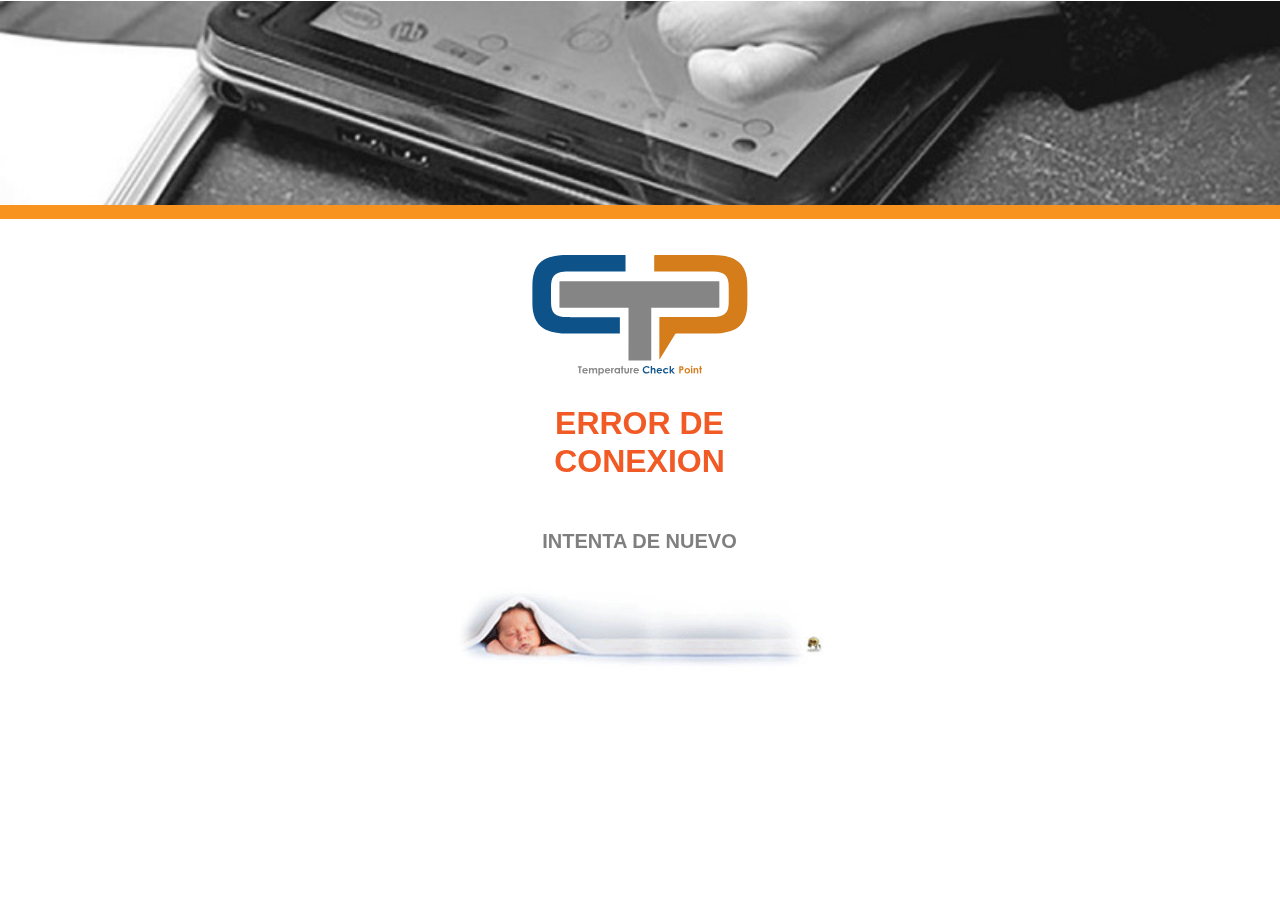
<file: errorcon/index.html>
<!DOCTYPE html>
<html class="nojs html css_verticalspacer" lang="en-US">
 <head>

  <meta http-equiv="Content-type" content="text/html;charset=UTF-8"/>
  <meta name="generator" content="2018.1.0.386"/>
  <meta name="viewport" content="width=device-width, initial-scale=1.0"/>
  
  <script type="text/javascript">
   // Update the 'nojs'/'js' class on the html node
document.documentElement.className = document.documentElement.className.replace(/\bnojs\b/g, 'js');

// Check that all required assets are uploaded and up-to-date
if(typeof Muse == "undefined") window.Muse = {}; window.Muse.assets = {"required":["museutils.js", "museconfig.js", "jquery.musepolyfill.bgsize.js", "jquery.watch.js", "jquery.museresponsive.js", "require.js", "index.css"], "outOfDate":[]};
</script>
  
  <title>Home</title>
  <!-- CSS -->
  <link rel="stylesheet" type="text/css" href="css/site_global.css?crc=373709799"/>
  <link rel="stylesheet" type="text/css" href="css/index.css?crc=198478888" id="pagesheet"/>
  <!-- IE-only CSS -->
  <!--[if lt IE 9]>
  <link rel="stylesheet" type="text/css" href="css/nomq_index.css?crc=3939851676" id="nomq_pagesheet"/>
  <![endif]-->
  <!-- Other scripts -->
  <script type="text/javascript">
   var __adobewebfontsappname__ = "muse";
</script>
  <!-- JS includes -->
  <script src="https://webfonts.creativecloud.com/droid-sans:n7:default.js" type="text/javascript"></script>
   </head>
 <body>

  <div class="breakpoint active" id="bp_infinity" data-min-width="449"><!-- responsive breakpoint node -->
   <div class="clearfix" id="page"><!-- group -->
    <div class="browser_width shared_content" id="u104-bw" data-content-guid="u104-bw_content">
     <a class="nonblock nontext" id="u104" href="https://siwo-net.com/intra/"><!-- simple frame --></a>
    </div>
    <a class="nonblock nontext clearfix shared_content" id="u113-4" href="https://siwo-net.com/intra/" data-content-guid="u113-4_content"><!-- content --><p>INTENTA DE NUEVO</p></a>
    <a class="nonblock nontext clearfix shared_content" id="u116-4" href="https://siwo-net.com/intra/" data-content-guid="u116-4_content"><!-- content --><p>ERROR DE CONEXION</p></a>
    <div class="browser_width shared_content" id="u906-bw" data-content-guid="u906-bw_content">
     <a class="nonblock nontext animate6 museBGSize" id="u906" href="https://siwo-net.com/intra/"><!-- simple frame --></a>
    </div>
    <a class="nonblock nontext LOGOMOVIL clip_frame" id="u962" href="https://siwo-net.com/intra/"><!-- svg --><img class="svg temp_no_img_src" id="u963" data-orig-src="images/pasted-svg-330792x129.svg?crc=255503178" width="401" height="156" alt="" data-mu-svgfallback="images/pasted%20svg%20330792x129_poster_.png?crc=3851218457" src="images/blank.gif?crc=4208392903"/></a>
    <a class="nonblock nontext clip_frame shared_content" id="u1026" href="https://siwo-net.com/intra/" data-content-guid="u1026_content"><!-- image --><img class="block temp_no_img_src" id="u1026_img" data-orig-src="images/firma-orange.gif?crc=3810940765" alt="" width="375" height="108" src="images/blank.gif?crc=4208392903"/></a>
    <div class="verticalspacer" data-offset-top="0" data-content-above-spacer="0" data-content-below-spacer="792"></div>
   </div>
  </div>
  <div class="breakpoint" id="bp_448" data-min-width="376" data-max-width="448"><!-- responsive breakpoint node -->
   <div class="clearfix temp_no_id" data-orig-id="page"><!-- column -->
    <div class="position_content" id="page_position_content">
     <div class="verticalspacer" data-offset-top="0" data-content-above-spacer="0" data-content-below-spacer="791"></div>
     <span class="browser_width colelem placeholder" data-placeholder-for="u906-bw_content"><!-- placeholder node --></span>
     <span class="browser_width colelem placeholder" data-placeholder-for="u104-bw_content"><!-- placeholder node --></span>
     <a class="nonblock nontext LOGOMOVIL clip_frame colelem temp_no_id" href="https://siwo-net.com/intra/" data-orig-id="u962"><!-- svg --><img class="svg temp_no_id temp_no_img_src" data-orig-src="images/pasted-svg-330792x129.svg?crc=255503178" width="336" height="131" alt="" data-mu-svgfallback="images/pasted%20svg%20330792x129_poster_.png?crc=3851218457" data-orig-id="u963" src="images/blank.gif?crc=4208392903"/></a>
     <span class="nonblock nontext clearfix colelem placeholder" data-placeholder-for="u116-4_content"><!-- placeholder node --></span>
     <span class="nonblock nontext clearfix colelem placeholder" data-placeholder-for="u113-4_content"><!-- placeholder node --></span>
     <span class="nonblock nontext clip_frame colelem placeholder" data-placeholder-for="u1026_content"><!-- placeholder node --></span>
    </div>
   </div>
  </div>
  <div class="breakpoint" id="bp_375" data-max-width="375"><!-- responsive breakpoint node -->
   <div class="clearfix borderbox temp_no_id" data-orig-id="page"><!-- column -->
    <div class="verticalspacer" data-offset-top="0" data-content-above-spacer="0" data-content-below-spacer="791" data-sizePolicy="fixed" data-pintopage="page_fixedLeft"></div>
    <span class="browser_width colelem placeholder" data-placeholder-for="u906-bw_content"><!-- placeholder node --></span>
    <span class="browser_width colelem placeholder" data-placeholder-for="u104-bw_content"><!-- placeholder node --></span>
    <a class="nonblock nontext LOGOMOVIL clip_frame colelem temp_no_id" href="https://siwo-net.com/intra/" data-orig-id="u962"><!-- svg --><img class="svg temp_no_id temp_no_img_src" data-orig-src="images/pasted-svg-330792x129.svg?crc=255503178" alt="" data-mu-svgfallback="images/pasted%20svg%20330792x129_poster_.png?crc=3851218457" data-heightwidthratio="0.3898809523809524" data-image-width="336" data-image-height="131" data-orig-id="u963" src="images/blank.gif?crc=4208392903"/></a>
    <span class="nonblock nontext clearfix colelem placeholder" data-placeholder-for="u116-4_content"><!-- placeholder node --></span>
    <span class="nonblock nontext clearfix colelem placeholder" data-placeholder-for="u113-4_content"><!-- placeholder node --></span>
    <span class="nonblock nontext clip_frame colelem placeholder" data-placeholder-for="u1026_content"><!-- placeholder node --></span>
   </div>
  </div>
  <!-- Other scripts -->
  <script type="text/javascript">
   // Decide whether to suppress missing file error or not based on preference setting
var suppressMissingFileError = false
</script>
  <script type="text/javascript">
   window.Muse.assets.check=function(c){if(!window.Muse.assets.checked){window.Muse.assets.checked=!0;var b={},d=function(a,b){if(window.getComputedStyle){var c=window.getComputedStyle(a,null);return c&&c.getPropertyValue(b)||c&&c[b]||""}if(document.documentElement.currentStyle)return(c=a.currentStyle)&&c[b]||a.style&&a.style[b]||"";return""},a=function(a){if(a.match(/^rgb/))return a=a.replace(/\s+/g,"").match(/([\d\,]+)/gi)[0].split(","),(parseInt(a[0])<<16)+(parseInt(a[1])<<8)+parseInt(a[2]);if(a.match(/^\#/))return parseInt(a.substr(1),
16);return 0},f=function(f){for(var g=document.getElementsByTagName("link"),j=0;j<g.length;j++)if("text/css"==g[j].type){var l=(g[j].href||"").match(/\/?css\/([\w\-]+\.css)\?crc=(\d+)/);if(!l||!l[1]||!l[2])break;b[l[1]]=l[2]}g=document.createElement("div");g.className="version";g.style.cssText="display:none; width:1px; height:1px;";document.getElementsByTagName("body")[0].appendChild(g);for(j=0;j<Muse.assets.required.length;){var l=Muse.assets.required[j],k=l.match(/([\w\-\.]+)\.(\w+)$/),i=k&&k[1]?
k[1]:null,k=k&&k[2]?k[2]:null;switch(k.toLowerCase()){case "css":i=i.replace(/\W/gi,"_").replace(/^([^a-z])/gi,"_$1");g.className+=" "+i;i=a(d(g,"color"));k=a(d(g,"backgroundColor"));i!=0||k!=0?(Muse.assets.required.splice(j,1),"undefined"!=typeof b[l]&&(i!=b[l]>>>24||k!=(b[l]&16777215))&&Muse.assets.outOfDate.push(l)):j++;g.className="version";break;case "js":j++;break;default:throw Error("Unsupported file type: "+k);}}c?c().jquery!="1.8.3"&&Muse.assets.outOfDate.push("jquery-1.8.3.min.js"):Muse.assets.required.push("jquery-1.8.3.min.js");
g.parentNode.removeChild(g);if(Muse.assets.outOfDate.length||Muse.assets.required.length)g="Puede que determinados archivos falten en el servidor o sean incorrectos. Limpie la cache del navegador e inténtelo de nuevo. Si el problema persiste, póngase en contacto con el administrador del sitio web.",f&&Muse.assets.outOfDate.length&&(g+="\nOut of date: "+Muse.assets.outOfDate.join(",")),f&&Muse.assets.required.length&&(g+="\nMissing: "+Muse.assets.required.join(",")),suppressMissingFileError?(g+="\nUse SuppressMissingFileError key in AppPrefs.xml to show missing file error pop up.",console.log(g)):alert(g)};location&&location.search&&location.search.match&&location.search.match(/muse_debug/gi)?
setTimeout(function(){f(!0)},5E3):f()}};
var muse_init=function(){require.config({baseUrl:""});require(["jquery","museutils","whatinput","jquery.musepolyfill.bgsize","jquery.watch","jquery.museresponsive"],function(c){var $ = c;$(document).ready(function(){try{
window.Muse.assets.check($);/* body */
Muse.Utils.transformMarkupToFixBrowserProblemsPreInit();/* body */
Muse.Utils.prepHyperlinks(true);/* body */
Muse.Utils.resizeHeight('.browser_width');/* resize height */
Muse.Utils.requestAnimationFrame(function() { $('body').addClass('initialized'); });/* mark body as initialized */
Muse.Utils.makeButtonsVisibleAfterSettingMinWidth();/* body */
Muse.Utils.fullPage('#page');/* 100% height page */
$( '.breakpoint' ).registerBreakpoint();/* Register breakpoints */
Muse.Utils.transformMarkupToFixBrowserProblems();/* body */
}catch(b){if(b&&"function"==typeof b.notify?b.notify():Muse.Assert.fail("Error calling selector function: "+b),false)throw b;}})})};

</script>
  <!-- RequireJS script -->
  <script src="scripts/require.js?crc=7928878" type="text/javascript" async data-main="scripts/museconfig.js?crc=4286661555" onload="if (requirejs) requirejs.onError = function(requireType, requireModule) { if (requireType && requireType.toString && requireType.toString().indexOf && 0 <= requireType.toString().indexOf('#scripterror')) window.Muse.assets.check(); }" onerror="window.Muse.assets.check();"></script>
   </body>
</html>
</file>
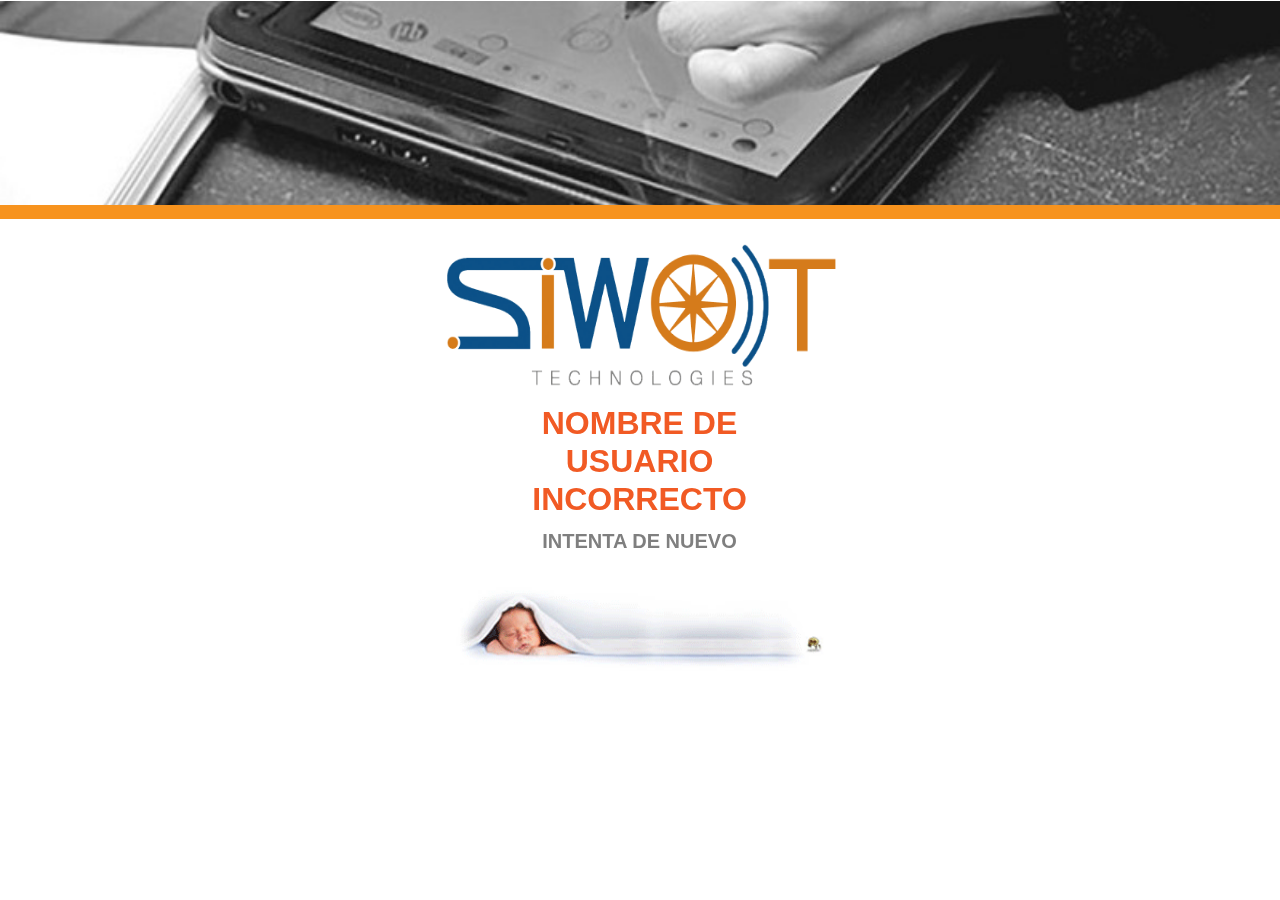
<file: erroruser/index.html>
<!DOCTYPE html>
<html class="nojs html css_verticalspacer" lang="en-US">
 <head>

  <meta http-equiv="Content-type" content="text/html;charset=UTF-8"/>
  <meta name="generator" content="2018.1.0.386"/>
  <meta name="viewport" content="width=device-width, initial-scale=1.0"/>
  
  <script type="text/javascript">
   // Update the 'nojs'/'js' class on the html node
document.documentElement.className = document.documentElement.className.replace(/\bnojs\b/g, 'js');

// Check that all required assets are uploaded and up-to-date
if(typeof Muse == "undefined") window.Muse = {}; window.Muse.assets = {"required":["museutils.js", "museconfig.js", "jquery.musepolyfill.bgsize.js", "jquery.watch.js", "jquery.museresponsive.js", "require.js", "index.css"], "outOfDate":[]};
</script>
  
  <title>Home</title>
  <!-- CSS -->
  <link rel="stylesheet" type="text/css" href="css/site_global.css?crc=373709799"/>
  <link rel="stylesheet" type="text/css" href="css/index.css?crc=198478888" id="pagesheet"/>
  <!-- IE-only CSS -->
  <!--[if lt IE 9]>
  <link rel="stylesheet" type="text/css" href="css/nomq_index.css?crc=3939851676" id="nomq_pagesheet"/>
  <![endif]-->
  <!-- Other scripts -->
  <script type="text/javascript">
   var __adobewebfontsappname__ = "muse";
</script>
  <!-- JS includes -->
  <script src="https://webfonts.creativecloud.com/droid-sans:n7:default.js" type="text/javascript"></script>
   </head>
 <body>

  <div class="breakpoint active" id="bp_infinity" data-min-width="449"><!-- responsive breakpoint node -->
   <div class="clearfix" id="page"><!-- group -->
    <div class="browser_width shared_content" id="u104-bw" data-content-guid="u104-bw_content">
     <a class="nonblock nontext" id="u104" href="https://cleanworkorange.com/qn/vending/datas/index.html"><!-- simple frame --></a>
    </div>
    <a class="nonblock nontext clearfix shared_content" id="u113-4" href="https://cleanworkorange.com/qn/vending/datas/index.html" data-content-guid="u113-4_content"><!-- content --><p>INTENTA DE NUEVO</p></a>
    <a class="nonblock nontext clearfix shared_content" id="u116-4" href="https://cleanworkorange.com/qn/vending/datas/index.html" data-content-guid="u116-4_content"><!-- content --><p>NOMBRE DE USUARIO INCORRECTO</p></a>
    <div class="browser_width shared_content" id="u906-bw" data-content-guid="u906-bw_content">
     <a class="nonblock nontext animate6 museBGSize" id="u906" href="https://cleanworkorange.com/qn/vending/datas/index.html"><!-- simple frame --></a>
    </div>
    <a class="nonblock nontext LOGOMOVIL clip_frame" id="u962" href="https://cleanworkorange.com/qn/vending/datas/index.html"><!-- svg --><img class="svg temp_no_img_src" id="u963" data-orig-src="images/logosiwoiot.png" width="401" height="156" alt="" data-mu-svgfallback="images/pasted%20svg%20330792x129_poster_.png?crc=3851218457" src="images/blank.gif?crc=4208392903"/></a>
    <a class="nonblock nontext clip_frame shared_content" id="u1026" href="https://cleanworkorange.com/qn/vending/datas/index.html" data-content-guid="u1026_content"><!-- image --><img class="block temp_no_img_src" id="u1026_img" data-orig-src="images/firma-orange.gif?crc=3810940765" alt="" width="375" height="108" src="images/blank.gif?crc=4208392903"/></a>
    <div class="verticalspacer" data-offset-top="0" data-content-above-spacer="0" data-content-below-spacer="792"></div>
   </div>
  </div>
  <div class="breakpoint" id="bp_448" data-min-width="376" data-max-width="448"><!-- responsive breakpoint node -->
   <div class="clearfix temp_no_id" data-orig-id="page"><!-- column -->
    <div class="position_content" id="page_position_content">
     <div class="verticalspacer" data-offset-top="0" data-content-above-spacer="0" data-content-below-spacer="791"></div>
     <span class="browser_width colelem placeholder" data-placeholder-for="u906-bw_content"><!-- placeholder node --></span>
     <span class="browser_width colelem placeholder" data-placeholder-for="u104-bw_content"><!-- placeholder node --></span>
     <a class="nonblock nontext LOGOMOVIL clip_frame colelem temp_no_id" href="https://cleanworkorange.com/qn/vending/datas/index.html" data-orig-id="u962"><!-- svg --><img class="svg temp_no_id temp_no_img_src" data-orig-src="images/pasted-svg-330792x129.svg?crc=255503178" width="336" height="131" alt="" data-mu-svgfallback="images/pasted%20svg%20330792x129_poster_.png?crc=3851218457" data-orig-id="u963" src="images/blank.gif?crc=4208392903"/></a>
     <span class="nonblock nontext clearfix colelem placeholder" data-placeholder-for="u116-4_content"><!-- placeholder node --></span>
     <span class="nonblock nontext clearfix colelem placeholder" data-placeholder-for="u113-4_content"><!-- placeholder node --></span>
     <span class="nonblock nontext clip_frame colelem placeholder" data-placeholder-for="u1026_content"><!-- placeholder node --></span>
    </div>
   </div>
  </div>
  <div class="breakpoint" id="bp_375" data-max-width="375"><!-- responsive breakpoint node -->
   <div class="clearfix borderbox temp_no_id" data-orig-id="page"><!-- column -->
    <div class="verticalspacer" data-offset-top="0" data-content-above-spacer="0" data-content-below-spacer="791" data-sizePolicy="fixed" data-pintopage="page_fixedLeft"></div>
    <span class="browser_width colelem placeholder" data-placeholder-for="u906-bw_content"><!-- placeholder node --></span>
    <span class="browser_width colelem placeholder" data-placeholder-for="u104-bw_content"><!-- placeholder node --></span>
    <a class="nonblock nontext LOGOMOVIL clip_frame colelem temp_no_id" href="https://cleanworkorange.com/qn/vending/datas/index.html" data-orig-id="u962"><!-- svg --><img class="svg temp_no_id temp_no_img_src" data-orig-src="images/pasted-svg-330792x129.svg?crc=255503178" alt="" data-mu-svgfallback="images/pasted%20svg%20330792x129_poster_.png?crc=3851218457" data-heightwidthratio="0.3898809523809524" data-image-width="336" data-image-height="131" data-orig-id="u963" src="images/blank.gif?crc=4208392903"/></a>
    <span class="nonblock nontext clearfix colelem placeholder" data-placeholder-for="u116-4_content"><!-- placeholder node --></span>
    <span class="nonblock nontext clearfix colelem placeholder" data-placeholder-for="u113-4_content"><!-- placeholder node --></span>
    <span class="nonblock nontext clip_frame colelem placeholder" data-placeholder-for="u1026_content"><!-- placeholder node --></span>
   </div>
  </div>
  <!-- Other scripts -->
  <script type="text/javascript">
   // Decide whether to suppress missing file error or not based on preference setting
var suppressMissingFileError = false
</script>
  <script type="text/javascript">
   window.Muse.assets.check=function(c){if(!window.Muse.assets.checked){window.Muse.assets.checked=!0;var b={},d=function(a,b){if(window.getComputedStyle){var c=window.getComputedStyle(a,null);return c&&c.getPropertyValue(b)||c&&c[b]||""}if(document.documentElement.currentStyle)return(c=a.currentStyle)&&c[b]||a.style&&a.style[b]||"";return""},a=function(a){if(a.match(/^rgb/))return a=a.replace(/\s+/g,"").match(/([\d\,]+)/gi)[0].split(","),(parseInt(a[0])<<16)+(parseInt(a[1])<<8)+parseInt(a[2]);if(a.match(/^\#/))return parseInt(a.substr(1),
16);return 0},f=function(f){for(var g=document.getElementsByTagName("link"),j=0;j<g.length;j++)if("text/css"==g[j].type){var l=(g[j].href||"").match(/\/?css\/([\w\-]+\.css)\?crc=(\d+)/);if(!l||!l[1]||!l[2])break;b[l[1]]=l[2]}g=document.createElement("div");g.className="version";g.style.cssText="display:none; width:1px; height:1px;";document.getElementsByTagName("body")[0].appendChild(g);for(j=0;j<Muse.assets.required.length;){var l=Muse.assets.required[j],k=l.match(/([\w\-\.]+)\.(\w+)$/),i=k&&k[1]?
k[1]:null,k=k&&k[2]?k[2]:null;switch(k.toLowerCase()){case "css":i=i.replace(/\W/gi,"_").replace(/^([^a-z])/gi,"_$1");g.className+=" "+i;i=a(d(g,"color"));k=a(d(g,"backgroundColor"));i!=0||k!=0?(Muse.assets.required.splice(j,1),"undefined"!=typeof b[l]&&(i!=b[l]>>>24||k!=(b[l]&16777215))&&Muse.assets.outOfDate.push(l)):j++;g.className="version";break;case "js":j++;break;default:throw Error("Unsupported file type: "+k);}}c?c().jquery!="1.8.3"&&Muse.assets.outOfDate.push("jquery-1.8.3.min.js"):Muse.assets.required.push("jquery-1.8.3.min.js");
g.parentNode.removeChild(g);if(Muse.assets.outOfDate.length||Muse.assets.required.length)g="Puede que determinados archivos falten en el servidor o sean incorrectos. Limpie la cache del navegador e inténtelo de nuevo. Si el problema persiste, póngase en contacto con el administrador del sitio web.",f&&Muse.assets.outOfDate.length&&(g+="\nOut of date: "+Muse.assets.outOfDate.join(",")),f&&Muse.assets.required.length&&(g+="\nMissing: "+Muse.assets.required.join(",")),suppressMissingFileError?(g+="\nUse SuppressMissingFileError key in AppPrefs.xml to show missing file error pop up.",console.log(g)):alert(g)};location&&location.search&&location.search.match&&location.search.match(/muse_debug/gi)?
setTimeout(function(){f(!0)},5E3):f()}};
var muse_init=function(){require.config({baseUrl:""});require(["jquery","museutils","whatinput","jquery.musepolyfill.bgsize","jquery.watch","jquery.museresponsive"],function(c){var $ = c;$(document).ready(function(){try{
window.Muse.assets.check($);/* body */
Muse.Utils.transformMarkupToFixBrowserProblemsPreInit();/* body */
Muse.Utils.prepHyperlinks(true);/* body */
Muse.Utils.resizeHeight('.browser_width');/* resize height */
Muse.Utils.requestAnimationFrame(function() { $('body').addClass('initialized'); });/* mark body as initialized */
Muse.Utils.makeButtonsVisibleAfterSettingMinWidth();/* body */
Muse.Utils.fullPage('#page');/* 100% height page */
$( '.breakpoint' ).registerBreakpoint();/* Register breakpoints */
Muse.Utils.transformMarkupToFixBrowserProblems();/* body */
}catch(b){if(b&&"function"==typeof b.notify?b.notify():Muse.Assert.fail("Error calling selector function: "+b),false)throw b;}})})};

</script>
  <!-- RequireJS script -->
  <script src="scripts/require.js?crc=7928878" type="text/javascript" async data-main="scripts/museconfig.js?crc=4286661555" onload="if (requirejs) requirejs.onError = function(requireType, requireModule) { if (requireType && requireType.toString && requireType.toString().indexOf && 0 <= requireType.toString().indexOf('#scripterror')) window.Muse.assets.check(); }" onerror="window.Muse.assets.check();"></script>
   </body>
</html>
</file>
<file: errorcon/css/site_global.css>
html{min-height:100%;min-width:100%;-ms-text-size-adjust:none;}body,div,dl,dt,dd,ul,ol,li,nav,h1,h2,h3,h4,h5,h6,pre,code,form,fieldset,legend,input,button,textarea,p,blockquote,th,td,a{margin:0px;padding:0px;border-width:0px;border-style:solid;border-color:transparent;-webkit-transform-origin:left top;-ms-transform-origin:left top;-o-transform-origin:left top;transform-origin:left top;background-repeat:no-repeat;}button.submit-btn{-moz-box-sizing:content-box;-webkit-box-sizing:content-box;box-sizing:content-box;}.transition{-webkit-transition-property:background-image,background-position,background-color,border-color,border-radius,color,font-size,font-style,font-weight,letter-spacing,line-height,text-align,box-shadow,text-shadow,opacity;transition-property:background-image,background-position,background-color,border-color,border-radius,color,font-size,font-style,font-weight,letter-spacing,line-height,text-align,box-shadow,text-shadow,opacity;}.transition *{-webkit-transition:inherit;transition:inherit;}table{border-collapse:collapse;border-spacing:0px;}fieldset,img{border:0px;border-style:solid;-webkit-transform-origin:left top;-ms-transform-origin:left top;-o-transform-origin:left top;transform-origin:left top;}address,caption,cite,code,dfn,em,strong,th,var,optgroup{font-style:inherit;font-weight:inherit;}del,ins{text-decoration:none;}li{list-style:none;}caption,th{text-align:left;}h1,h2,h3,h4,h5,h6{font-size:100%;font-weight:inherit;}input,button,textarea,select,optgroup,option{font-family:inherit;font-size:inherit;font-style:inherit;font-weight:inherit;}.form-grp input,.form-grp textarea{-webkit-appearance:none;-webkit-border-radius:0;}body{font-family:Arial, Helvetica Neue, Helvetica, sans-serif;text-align:left;font-size:14px;line-height:17px;word-wrap:break-word;text-rendering:optimizeLegibility;-moz-font-feature-settings:'liga';-ms-font-feature-settings:'liga';-webkit-font-feature-settings:'liga';font-feature-settings:'liga';}a:link{color:#0000FF;text-decoration:underline;}a:visited{color:#800080;text-decoration:underline;}a:hover{color:#0000FF;text-decoration:underline;}a:active{color:#EE0000;text-decoration:underline;}a.nontext{color:black;text-decoration:none;font-style:normal;font-weight:normal;}.normal_text{color:#000000;direction:ltr;font-family:Arial, Helvetica Neue, Helvetica, sans-serif;font-size:14px;font-style:normal;font-weight:normal;letter-spacing:0px;line-height:17px;text-align:left;text-decoration:none;text-indent:0px;text-transform:none;vertical-align:0px;padding:0px;}.Menu-Buttons{color:#383838;font-family:dosis, sans-serif;font-size:16px;font-weight:300;letter-spacing:3px;}.list0 li:before{position:absolute;right:100%;letter-spacing:0px;text-decoration:none;font-weight:normal;font-style:normal;}.rtl-list li:before{right:auto;left:100%;}.nls-None > li:before,.nls-None .list3 > li:before,.nls-None .list6 > li:before{margin-right:6px;content:'•';}.nls-None .list1 > li:before,.nls-None .list4 > li:before,.nls-None .list7 > li:before{margin-right:6px;content:'○';}.nls-None,.nls-None .list1,.nls-None .list2,.nls-None .list3,.nls-None .list4,.nls-None .list5,.nls-None .list6,.nls-None .list7,.nls-None .list8{padding-left:34px;}.nls-None.rtl-list,.nls-None .list1.rtl-list,.nls-None .list2.rtl-list,.nls-None .list3.rtl-list,.nls-None .list4.rtl-list,.nls-None .list5.rtl-list,.nls-None .list6.rtl-list,.nls-None .list7.rtl-list,.nls-None .list8.rtl-list{padding-left:0px;padding-right:34px;}.nls-None .list2 > li:before,.nls-None .list5 > li:before,.nls-None .list8 > li:before{margin-right:6px;content:'-';}.nls-None.rtl-list > li:before,.nls-None .list1.rtl-list > li:before,.nls-None .list2.rtl-list > li:before,.nls-None .list3.rtl-list > li:before,.nls-None .list4.rtl-list > li:before,.nls-None .list5.rtl-list > li:before,.nls-None .list6.rtl-list > li:before,.nls-None .list7.rtl-list > li:before,.nls-None .list8.rtl-list > li:before{margin-right:0px;margin-left:6px;}.TabbedPanelsTab{white-space:nowrap;}.MenuBar .MenuBarView,.MenuBar .SubMenuView{display:block;list-style:none;}.MenuBar .SubMenu{display:none;position:absolute;}.NoWrap{white-space:nowrap;word-wrap:normal;}.rootelem{margin-left:auto;margin-right:auto;}.colelem{display:inline;float:left;clear:both;}.clearfix:after{content:"\0020";visibility:hidden;display:block;height:0px;clear:both;}*:first-child+html .clearfix{zoom:1;}.clip_frame{overflow:hidden;}.popup_anchor{position:relative;width:0px;height:0px;}.allow_click_through *{pointer-events:auto;}.popup_element{z-index:100000;}.svg{display:block;vertical-align:top;}span.wrap{content:'';clear:left;display:block;}span.actAsInlineDiv{display:inline-block;}.position_content,.excludeFromNormalFlow{float:left;}.preload_images{position:absolute;overflow:hidden;left:-9999px;top:-9999px;height:1px;width:1px;}.preload{height:1px;width:1px;}.animateStates{-webkit-transition:0.3s ease-in-out;-moz-transition:0.3s ease-in-out;-o-transition:0.3s ease-in-out;transition:0.3s ease-in-out;}[data-whatinput="mouse"] *:focus,[data-whatinput="touch"] *:focus,input:focus,textarea:focus{outline:none;}textarea{resize:none;overflow:auto;}.allow_click_through,.fld-prompt{pointer-events:none;}.wrapped-input{position:absolute;top:0px;left:0px;background:transparent;border:none;}.submit-btn{z-index:50000;cursor:pointer;}.anchor_item{width:22px;height:18px;}.MenuBar .SubMenuVisible,.MenuBarVertical .SubMenuVisible,.MenuBar .SubMenu .SubMenuVisible,.popup_element.Active,span.actAsPara,.actAsDiv,a.nonblock.nontext,img.block{display:block;}.widget_invisible,.js .invi,.js .mse_pre_init{visibility:hidden;}.ose_ei{visibility:hidden;z-index:0;}.no_vert_scroll{overflow-y:hidden;}.always_vert_scroll{overflow-y:scroll;}.always_horz_scroll{overflow-x:scroll;}.fullscreen{overflow:hidden;left:0px;top:0px;position:fixed;height:100%;width:100%;-moz-box-sizing:border-box;-webkit-box-sizing:border-box;-ms-box-sizing:border-box;box-sizing:border-box;}.fullwidth{position:absolute;}.borderbox{-moz-box-sizing:border-box;-webkit-box-sizing:border-box;-ms-box-sizing:border-box;box-sizing:border-box;}.scroll_wrapper{position:absolute;overflow:auto;left:0px;right:0px;top:0px;bottom:0px;padding-top:0px;padding-bottom:0px;margin-top:0px;margin-bottom:0px;}.browser_width > *{position:absolute;left:0px;right:0px;}.grpelem,.accordion_wrapper{display:inline;float:left;}.fld-checkbox input[type=checkbox],.fld-radiobutton input[type=radio]{position:absolute;overflow:hidden;clip:rect(0px, 0px, 0px, 0px);height:1px;width:1px;margin:-1px;padding:0px;border:0px;}.fld-checkbox input[type=checkbox] + label,.fld-radiobutton input[type=radio] + label{display:inline-block;background-repeat:no-repeat;cursor:pointer;float:left;width:100%;height:100%;}.pointer_cursor,.fld-recaptcha-mode,.fld-recaptcha-refresh,.fld-recaptcha-help{cursor:pointer;}p,h1,h2,h3,h4,h5,h6,ol,ul,span.actAsPara{max-height:1000000px;}.superscript{vertical-align:super;font-size:66%;line-height:0px;}.subscript{vertical-align:sub;font-size:66%;line-height:0px;}.horizontalSlideShow{-ms-touch-action:pan-y;touch-action:pan-y;}.verticalSlideShow{-ms-touch-action:pan-x;touch-action:pan-x;}.colelem100,.verticalspacer{clear:both;}.list0 li,.MenuBar .MenuItemContainer,.SlideShowContentPanel .fullscreen img,.css_verticalspacer .verticalspacer{position:relative;}.popup_element.Inactive,.js .disn,.js .an_invi,.hidden,.breakpoint{display:none;}#muse_css_mq{position:absolute;display:none;background-color:#FFFFFE;}.fluid_height_spacer{width:0.01px;}.muse_check_css{display:none;position:fixed;}@media screen and (-webkit-min-device-pixel-ratio:0){body{text-rendering:auto;}}
</file>
<file: errorcon/css/index.css>
.version.index{color:#00000B;background-color:#D48C28;}.js body{visibility:hidden;}.js body.initialized{visibility:visible;}#page{border-color:#000000;background-image:none;border-width:0px;margin-left:auto;z-index:1;background-color:transparent;margin-right:auto;}#u906{-ms-filter:"progid:DXImageTransform.Microsoft.Alpha(Opacity=100)";background-repeat:no-repeat;filter:alpha(opacity=100);background-position:center center;border-width:0px;background-color:transparent;z-index:11;opacity:1;height:204px;background-size:cover;}#u906-bw{z-index:11;}#u104{background-color:#F7931E;z-index:2;height:15px;}#u104-bw{z-index:2;}#u962{border-width:0px;z-index:12;}.animate6,.LOGOMOVIL{border-width:0px;background-color:transparent;border-color:transparent;}#u963{z-index:13;display:block;}#u116-4{font-size:32px;text-align:center;background-color:transparent;z-index:7;font-weight:700;line-height:38px;min-height:40px;width:335px;color:#F15A24;font-family:droid-sans, sans-serif;}#u113-4{font-size:20px;text-align:center;background-color:transparent;z-index:3;font-weight:700;line-height:24px;min-height:28px;width:335px;color:#7F7F7F;font-family:droid-sans, sans-serif;}#u1026{width:375px;background-color:transparent;z-index:14;}.html{background-color:#FFFFFF;}body{position:relative;padding-bottom:48px;}@media (min-width: 449px), print{#muse_css_mq{background-color:#FFFFFF;}#bp_infinity.active{display:block;}#page{width:448px;min-height:682px;padding-bottom:62px;}#u104{position:fixed;top:204px;}#u113-4{position:fixed;top:529px;left:50%;margin-left:-168px;}#u116-4{position:fixed;top:404px;left:50%;margin-left:-168px;}#u906{background-image:url("../images/baner800.jpg?crc=521745148");position:fixed;top:1px;}#u962{width:400px;position:fixed;top:237px;left:50%;margin-left:-200px;}#u1026{position:fixed;top:563px;left:50%;margin-left:-188px;}.css_verticalspacer .verticalspacer{height:calc(100vh - 792px);}body{min-width:448px;}}@media (min-width: 376px) and (max-width: 448px){#muse_css_mq{background-color:#0001c0;}#bp_448.active{display:block;}#page{width:375px;min-height:743.5652397602237px;padding-bottom:0px;}#page_position_content{padding-top:1px;padding-bottom:98px;width:0.01px;}.css_verticalspacer .verticalspacer{height:calc(100vh - 791px);}#u906{background-image:url("../images/baner800-u906-fr.jpg?crc=523329834");}#u906-bw{height:204px;}#u104-bw{margin-top:-1px;margin-bottom:-1px;height:15px;}#u962{width:335px;margin-left:20px;margin-top:18px;position:relative;}#u116-4{margin-left:20px;margin-top:10px;position:relative;}#u113-4{margin-left:20px;margin-top:9px;position:relative;}#u1026{margin-top:9px;position:relative;}body{overflow-x:hidden;min-width:375px;}}@media (max-width: 375px){#muse_css_mq{background-color:#000177;}#bp_375.active{display:block;}#page{min-height:644.5652397602237px;padding-top:1px;padding-bottom:98.43476023977632px;width:100%;max-width:375px;}.css_verticalspacer .verticalspacer{height:calc(100vh - 791px);}#u906{background-image:url("../images/baner800-u906-fr.jpg?crc=523329834");}#u906-bw{height:204px;}#u104-bw{margin-top:-1px;margin-bottom:-1px;height:15px;}#u962{margin-top:18px;position:relative;width:89.34%;margin-left:5.34%;}#u963{width:100.3%;}#u116-4{margin-top:10px;position:relative;margin-left:5.34%;}#u113-4{margin-top:11px;position:relative;margin-left:5.34%;}#u1026{margin-top:7px;position:relative;}body{overflow-x:hidden;min-width:320px;}}
</file>
<file: errorcon/css/nomq_index.css>
#muse_css_mq{background-color:#FFFFFF;}#bp_infinity.active{display:block;}#page{width:448px;min-height:682px;padding-bottom:62px;}#u104{position:fixed;top:204px;}#u113-4{position:fixed;top:529px;left:50%;margin-left:-168px;}#u116-4{position:fixed;top:404px;left:50%;margin-left:-168px;}#u906{background-image:url("../images/baner800.jpg?crc=521745148");position:fixed;top:1px;}#u962{width:400px;position:fixed;top:237px;left:50%;margin-left:-200px;}#u1026{position:fixed;top:563px;left:50%;margin-left:-188px;}.css_verticalspacer .verticalspacer{height:calc(100vh - 792px);}body{min-width:448px;}
</file>
<file: erroruser/css/site_global.css>
html{min-height:100%;min-width:100%;-ms-text-size-adjust:none;}body,div,dl,dt,dd,ul,ol,li,nav,h1,h2,h3,h4,h5,h6,pre,code,form,fieldset,legend,input,button,textarea,p,blockquote,th,td,a{margin:0px;padding:0px;border-width:0px;border-style:solid;border-color:transparent;-webkit-transform-origin:left top;-ms-transform-origin:left top;-o-transform-origin:left top;transform-origin:left top;background-repeat:no-repeat;}button.submit-btn{-moz-box-sizing:content-box;-webkit-box-sizing:content-box;box-sizing:content-box;}.transition{-webkit-transition-property:background-image,background-position,background-color,border-color,border-radius,color,font-size,font-style,font-weight,letter-spacing,line-height,text-align,box-shadow,text-shadow,opacity;transition-property:background-image,background-position,background-color,border-color,border-radius,color,font-size,font-style,font-weight,letter-spacing,line-height,text-align,box-shadow,text-shadow,opacity;}.transition *{-webkit-transition:inherit;transition:inherit;}table{border-collapse:collapse;border-spacing:0px;}fieldset,img{border:0px;border-style:solid;-webkit-transform-origin:left top;-ms-transform-origin:left top;-o-transform-origin:left top;transform-origin:left top;}address,caption,cite,code,dfn,em,strong,th,var,optgroup{font-style:inherit;font-weight:inherit;}del,ins{text-decoration:none;}li{list-style:none;}caption,th{text-align:left;}h1,h2,h3,h4,h5,h6{font-size:100%;font-weight:inherit;}input,button,textarea,select,optgroup,option{font-family:inherit;font-size:inherit;font-style:inherit;font-weight:inherit;}.form-grp input,.form-grp textarea{-webkit-appearance:none;-webkit-border-radius:0;}body{font-family:Arial, Helvetica Neue, Helvetica, sans-serif;text-align:left;font-size:14px;line-height:17px;word-wrap:break-word;text-rendering:optimizeLegibility;-moz-font-feature-settings:'liga';-ms-font-feature-settings:'liga';-webkit-font-feature-settings:'liga';font-feature-settings:'liga';}a:link{color:#0000FF;text-decoration:underline;}a:visited{color:#800080;text-decoration:underline;}a:hover{color:#0000FF;text-decoration:underline;}a:active{color:#EE0000;text-decoration:underline;}a.nontext{color:black;text-decoration:none;font-style:normal;font-weight:normal;}.normal_text{color:#000000;direction:ltr;font-family:Arial, Helvetica Neue, Helvetica, sans-serif;font-size:14px;font-style:normal;font-weight:normal;letter-spacing:0px;line-height:17px;text-align:left;text-decoration:none;text-indent:0px;text-transform:none;vertical-align:0px;padding:0px;}.Menu-Buttons{color:#383838;font-family:dosis, sans-serif;font-size:16px;font-weight:300;letter-spacing:3px;}.list0 li:before{position:absolute;right:100%;letter-spacing:0px;text-decoration:none;font-weight:normal;font-style:normal;}.rtl-list li:before{right:auto;left:100%;}.nls-None > li:before,.nls-None .list3 > li:before,.nls-None .list6 > li:before{margin-right:6px;content:'•';}.nls-None .list1 > li:before,.nls-None .list4 > li:before,.nls-None .list7 > li:before{margin-right:6px;content:'○';}.nls-None,.nls-None .list1,.nls-None .list2,.nls-None .list3,.nls-None .list4,.nls-None .list5,.nls-None .list6,.nls-None .list7,.nls-None .list8{padding-left:34px;}.nls-None.rtl-list,.nls-None .list1.rtl-list,.nls-None .list2.rtl-list,.nls-None .list3.rtl-list,.nls-None .list4.rtl-list,.nls-None .list5.rtl-list,.nls-None .list6.rtl-list,.nls-None .list7.rtl-list,.nls-None .list8.rtl-list{padding-left:0px;padding-right:34px;}.nls-None .list2 > li:before,.nls-None .list5 > li:before,.nls-None .list8 > li:before{margin-right:6px;content:'-';}.nls-None.rtl-list > li:before,.nls-None .list1.rtl-list > li:before,.nls-None .list2.rtl-list > li:before,.nls-None .list3.rtl-list > li:before,.nls-None .list4.rtl-list > li:before,.nls-None .list5.rtl-list > li:before,.nls-None .list6.rtl-list > li:before,.nls-None .list7.rtl-list > li:before,.nls-None .list8.rtl-list > li:before{margin-right:0px;margin-left:6px;}.TabbedPanelsTab{white-space:nowrap;}.MenuBar .MenuBarView,.MenuBar .SubMenuView{display:block;list-style:none;}.MenuBar .SubMenu{display:none;position:absolute;}.NoWrap{white-space:nowrap;word-wrap:normal;}.rootelem{margin-left:auto;margin-right:auto;}.colelem{display:inline;float:left;clear:both;}.clearfix:after{content:"\0020";visibility:hidden;display:block;height:0px;clear:both;}*:first-child+html .clearfix{zoom:1;}.clip_frame{overflow:hidden;}.popup_anchor{position:relative;width:0px;height:0px;}.allow_click_through *{pointer-events:auto;}.popup_element{z-index:100000;}.svg{display:block;vertical-align:top;}span.wrap{content:'';clear:left;display:block;}span.actAsInlineDiv{display:inline-block;}.position_content,.excludeFromNormalFlow{float:left;}.preload_images{position:absolute;overflow:hidden;left:-9999px;top:-9999px;height:1px;width:1px;}.preload{height:1px;width:1px;}.animateStates{-webkit-transition:0.3s ease-in-out;-moz-transition:0.3s ease-in-out;-o-transition:0.3s ease-in-out;transition:0.3s ease-in-out;}[data-whatinput="mouse"] *:focus,[data-whatinput="touch"] *:focus,input:focus,textarea:focus{outline:none;}textarea{resize:none;overflow:auto;}.allow_click_through,.fld-prompt{pointer-events:none;}.wrapped-input{position:absolute;top:0px;left:0px;background:transparent;border:none;}.submit-btn{z-index:50000;cursor:pointer;}.anchor_item{width:22px;height:18px;}.MenuBar .SubMenuVisible,.MenuBarVertical .SubMenuVisible,.MenuBar .SubMenu .SubMenuVisible,.popup_element.Active,span.actAsPara,.actAsDiv,a.nonblock.nontext,img.block{display:block;}.widget_invisible,.js .invi,.js .mse_pre_init{visibility:hidden;}.ose_ei{visibility:hidden;z-index:0;}.no_vert_scroll{overflow-y:hidden;}.always_vert_scroll{overflow-y:scroll;}.always_horz_scroll{overflow-x:scroll;}.fullscreen{overflow:hidden;left:0px;top:0px;position:fixed;height:100%;width:100%;-moz-box-sizing:border-box;-webkit-box-sizing:border-box;-ms-box-sizing:border-box;box-sizing:border-box;}.fullwidth{position:absolute;}.borderbox{-moz-box-sizing:border-box;-webkit-box-sizing:border-box;-ms-box-sizing:border-box;box-sizing:border-box;}.scroll_wrapper{position:absolute;overflow:auto;left:0px;right:0px;top:0px;bottom:0px;padding-top:0px;padding-bottom:0px;margin-top:0px;margin-bottom:0px;}.browser_width > *{position:absolute;left:0px;right:0px;}.grpelem,.accordion_wrapper{display:inline;float:left;}.fld-checkbox input[type=checkbox],.fld-radiobutton input[type=radio]{position:absolute;overflow:hidden;clip:rect(0px, 0px, 0px, 0px);height:1px;width:1px;margin:-1px;padding:0px;border:0px;}.fld-checkbox input[type=checkbox] + label,.fld-radiobutton input[type=radio] + label{display:inline-block;background-repeat:no-repeat;cursor:pointer;float:left;width:100%;height:100%;}.pointer_cursor,.fld-recaptcha-mode,.fld-recaptcha-refresh,.fld-recaptcha-help{cursor:pointer;}p,h1,h2,h3,h4,h5,h6,ol,ul,span.actAsPara{max-height:1000000px;}.superscript{vertical-align:super;font-size:66%;line-height:0px;}.subscript{vertical-align:sub;font-size:66%;line-height:0px;}.horizontalSlideShow{-ms-touch-action:pan-y;touch-action:pan-y;}.verticalSlideShow{-ms-touch-action:pan-x;touch-action:pan-x;}.colelem100,.verticalspacer{clear:both;}.list0 li,.MenuBar .MenuItemContainer,.SlideShowContentPanel .fullscreen img,.css_verticalspacer .verticalspacer{position:relative;}.popup_element.Inactive,.js .disn,.js .an_invi,.hidden,.breakpoint{display:none;}#muse_css_mq{position:absolute;display:none;background-color:#FFFFFE;}.fluid_height_spacer{width:0.01px;}.muse_check_css{display:none;position:fixed;}@media screen and (-webkit-min-device-pixel-ratio:0){body{text-rendering:auto;}}
</file>
<file: erroruser/css/index.css>
.version.index{color:#00000B;background-color:#D48C28;}.js body{visibility:hidden;}.js body.initialized{visibility:visible;}#page{border-color:#000000;background-image:none;border-width:0px;margin-left:auto;z-index:1;background-color:transparent;margin-right:auto;}#u906{-ms-filter:"progid:DXImageTransform.Microsoft.Alpha(Opacity=100)";background-repeat:no-repeat;filter:alpha(opacity=100);background-position:center center;border-width:0px;background-color:transparent;z-index:11;opacity:1;height:204px;background-size:cover;}#u906-bw{z-index:11;}#u104{background-color:#F7931E;z-index:2;height:15px;}#u104-bw{z-index:2;}#u962{border-width:0px;z-index:12;}.animate6,.LOGOMOVIL{border-width:0px;background-color:transparent;border-color:transparent;}#u963{z-index:13;display:block;}#u116-4{font-size:32px;text-align:center;background-color:transparent;z-index:7;font-weight:700;line-height:38px;min-height:40px;width:335px;color:#F15A24;font-family:droid-sans, sans-serif;}#u113-4{font-size:20px;text-align:center;background-color:transparent;z-index:3;font-weight:700;line-height:24px;min-height:28px;width:335px;color:#7F7F7F;font-family:droid-sans, sans-serif;}#u1026{width:375px;background-color:transparent;z-index:14;}.html{background-color:#FFFFFF;}body{position:relative;padding-bottom:48px;}@media (min-width: 449px), print{#muse_css_mq{background-color:#FFFFFF;}#bp_infinity.active{display:block;}#page{width:448px;min-height:682px;padding-bottom:62px;}#u104{position:fixed;top:204px;}#u113-4{position:fixed;top:529px;left:50%;margin-left:-168px;}#u116-4{position:fixed;top:404px;left:50%;margin-left:-168px;}#u906{background-image:url("../images/baner800.jpg?crc=521745148");position:fixed;top:1px;}#u962{width:400px;position:fixed;top:237px;left:50%;margin-left:-200px;}#u1026{position:fixed;top:563px;left:50%;margin-left:-188px;}.css_verticalspacer .verticalspacer{height:calc(100vh - 792px);}body{min-width:448px;}}@media (min-width: 376px) and (max-width: 448px){#muse_css_mq{background-color:#0001c0;}#bp_448.active{display:block;}#page{width:375px;min-height:743.5652397602237px;padding-bottom:0px;}#page_position_content{padding-top:1px;padding-bottom:98px;width:0.01px;}.css_verticalspacer .verticalspacer{height:calc(100vh - 791px);}#u906{background-image:url("../images/baner800-u906-fr.jpg?crc=523329834");}#u906-bw{height:204px;}#u104-bw{margin-top:-1px;margin-bottom:-1px;height:15px;}#u962{width:335px;margin-left:20px;margin-top:18px;position:relative;}#u116-4{margin-left:20px;margin-top:10px;position:relative;}#u113-4{margin-left:20px;margin-top:9px;position:relative;}#u1026{margin-top:9px;position:relative;}body{overflow-x:hidden;min-width:375px;}}@media (max-width: 375px){#muse_css_mq{background-color:#000177;}#bp_375.active{display:block;}#page{min-height:644.5652397602237px;padding-top:1px;padding-bottom:98.43476023977632px;width:100%;max-width:375px;}.css_verticalspacer .verticalspacer{height:calc(100vh - 791px);}#u906{background-image:url("../images/baner800-u906-fr.jpg?crc=523329834");}#u906-bw{height:204px;}#u104-bw{margin-top:-1px;margin-bottom:-1px;height:15px;}#u962{margin-top:18px;position:relative;width:89.34%;margin-left:5.34%;}#u963{width:100.3%;}#u116-4{margin-top:10px;position:relative;margin-left:5.34%;}#u113-4{margin-top:11px;position:relative;margin-left:5.34%;}#u1026{margin-top:7px;position:relative;}body{overflow-x:hidden;min-width:320px;}}
</file>
<file: erroruser/css/nomq_index.css>
#muse_css_mq{background-color:#FFFFFF;}#bp_infinity.active{display:block;}#page{width:448px;min-height:682px;padding-bottom:62px;}#u104{position:fixed;top:204px;}#u113-4{position:fixed;top:529px;left:50%;margin-left:-168px;}#u116-4{position:fixed;top:404px;left:50%;margin-left:-168px;}#u906{background-image:url("../images/baner800.jpg?crc=521745148");position:fixed;top:1px;}#u962{width:400px;position:fixed;top:237px;left:50%;margin-left:-200px;}#u1026{position:fixed;top:563px;left:50%;margin-left:-188px;}.css_verticalspacer .verticalspacer{height:calc(100vh - 792px);}body{min-width:448px;}
</file>
